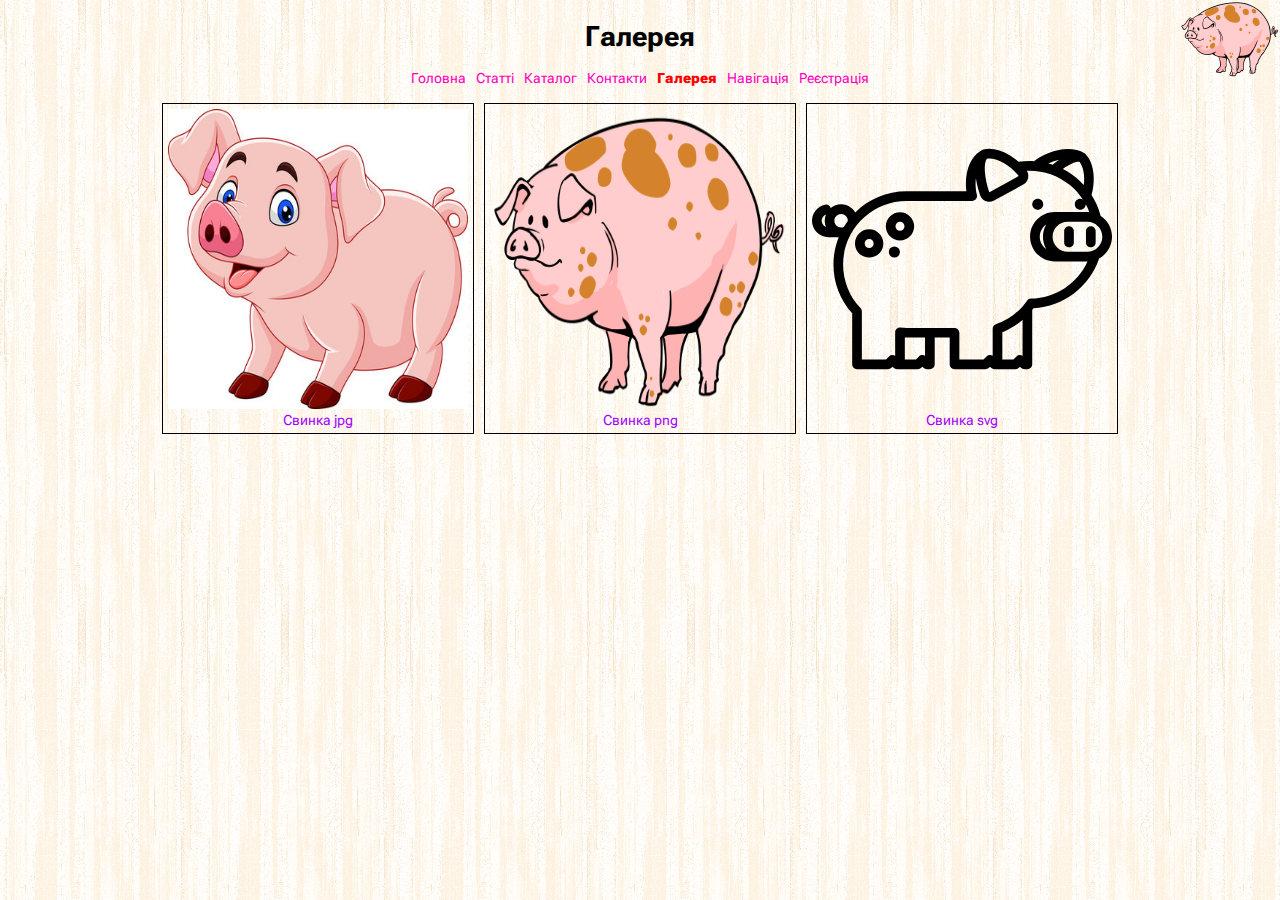
<file: pages/gallery.html>
<!DOCTYPE html>
<html lang="en">

<head>
  <meta charset="UTF-8">
  <meta name="viewport" content="width=device-width, initial-scale=1.0">
  <link rel="stylesheet" href="../style/components/reset.css">
  <link rel="stylesheet" href="../style/style.css">
  <title>Галерея</title>
</head>

<body class="body">
  <div class="container">
    <header>
      <h1 class="header-title gallery">Галерея</h1>
      <nav class="header-nav">
        <ul class="header-list">
          <li class="header-list-item">
            <a class="header-list-link" href="../index.html">Головна</a>
          </li>
          <li class="header-list-item">
            <a class="header-list-link" href="articles.html">Статті</a>
          </li>
          <li class="header-list-item">
            <a class="header-list-link" href="catalog.html">Каталог</a>
          </li>
          <li class="header-list-item">
            <a class="header-list-link" href="contacts.html">Контакти</a>
          </li>
          <li class="header-list-item">
            <a class="header-list-link active" href="">Галерея</a>
          </li>
          <li class="header-list-item">
            <a class="header-list-link" href="page-nav.html">Навігація</a>
          </li>
          <li class="header-list-item">
            <a class="header-list-link" href="registration.html">Реєстрація</a>
          </li>
        </ul>
      </nav>
    </header>

    <div class="gallery">
      <figure>
        <a class="gallery-link" href="../assets/img/pig.jpg" target="_blank">
          <img class="gallety-img" src="../assets/img/pig.jpg" alt="Свинка jpg">
        </a>
        <figcaption>Свинка jpg</figcaption>
      </figure>

      <figure>
        <a class="gallery-link" href="../assets/img/pig.png" target="_blank">
          <img class="gallety-img" src="../assets/img/pig.png" alt="Свинка png">
        </a>
        <figcaption>Свинка png</figcaption>
      </figure>

      <figure>
        <a class="gallery-link" href="../assets/img/pig.svg" target="_blank">
          <img class="gallety-img" src="../assets/img/pig.svg" alt="Свинка svg">
        </a>
        <figcaption>Свинка svg</figcaption>
      </figure>
    </div>

    <footer>
      <p class="footer-caption">&copy; Student Ihor</p>
    </footer>
  </div>
</body>
</html>
</file>
<file: style/style.css>
@font-face {
  font-family: RobotoFlex;
  src: url(../assets/font/RobotoFlex.ttf);
}
html {
  scroll-behavior: smooth;
  font-size: 14px;
}
body {
  background: url(../assets/img/nature.jpg) no-repeat center;
  background-attachment: fixed;
  background-size: cover;
  position: relative;
}
body::before {
  content: "";
  background: url(../assets/img/pig.png) no-repeat;
  background-size: contain;
  width: 100px;
  height: 100px;
  position: absolute;
  right: 0;
}
.container {
  max-width: 1280px;
  min-width: 380px;
  padding: 20px;
  margin: 0 auto;
  text-align: center;
  font-family: "RobotoFlex";
  color: #fff;
}
.header-title.gallery {
  color: black;
}
.header-list {
  display: flex;
  justify-content: center;
  align-items: center;
  height: 50px;
}
.header-list-item {
  padding: 0 5px;
  /* background-color: #10da09; */
}
.header-list-link {
  color: #ff00bf;
  transition: all 1s;
}
.header-list-link.active {
  color: #ff0000;
  font-weight: 900;
}
.header-list-link:hover {
  color: #ea00ff;
  font-weight: 900;
  font-size: large;
  padding: 0 15px;
}
.article-title {
  margin-bottom: 10px;
  font-family: arial;
  border-bottom: 1px solid black;
}
.article-description {
  text-align: justify;
  background-color: aqua;
  padding: 10px;
}
.article-link {
  color: rgb(196, 195, 101);
  transition: all 1s;
}
.article-link.read-more {
  text-decoration: underline;
}
.article-link.read-more:hover {
  color: rgb(255, 0, 0);
  text-decoration: none;
}
.article-link.comment {
  text-align: left;
  color: rgb(0, 183, 255);
  display: block;
}
.article-description::first-letter {
  font-family: arial;
  font-size: 1.5rem;
  color: red;
}
.comments {
  margin-top: 25px;
}
.comments-list, .comments-item {
  margin-top: 10px;
}
.comments-item {
  text-align: justify;
}
.catalog {
  max-width: 600px;
  margin: 0 auto;
}
.catalog-list {
  background-color: red;
}
.catalog-item {
  padding: 10px 0;
  font-size: 1.5rem;
}
.catalog-item::before, .catalog-title-inner::before {
  content: "";
  background: url(../assets/img/globe.png) no-repeat;
  background-size: contain;
  display: inline-block;
  width: 20px;
  height: 20px;
}
.catalog-title-inner::before {
  background: url(../assets/img/worldwide.png) no-repeat;
  background-size: contain;
  margin-right: 10px;
}
.catalog-title {
  color: #833939;
  display: inline-block;
}
.catalog-list-inner {
  display: flex;
  justify-content: center;
  background-color: green;
}
.catalog-item-inner {
  padding: 5px;
  font-size: 1rem;
}
.catalog-title-inner {
  color: #faa0a0;
  display: inline-block;
}
.catalog-item-inner:nth-of-type(odd):after {
  content: "new";
  background-color: black;
  padding: 3px;
}
.gallery {
  display: flex;
  justify-content: center;
  color: #a204fd;
}
.gallety-img {
  width: 300px;
  height: 300px;
}
.body {
  background: url(../assets/img/wood-pattern.png);
}
figure {
  border: 1px solid black;
  margin: 0 5px;
  padding: 5px;
}
figure:hover {
  border: unset;
  padding: 6px;
}
.contacts, .contact-form {
  max-width: 600px;
  margin: 0 auto;
}
.location-description {
  padding: 10px 0;
}
iframe {
  border-radius: 5%;
  height: 300px;
}
.contact-form {
  margin-top: 25px;
}
.field {
  width: 100%;
  margin: 10px 0;
  padding: 10px;
  max-width: 580px;
  border: none;
  border-radius: 10px;
  outline: none;
}
textarea {
  resize: none;
}
.contact-form-title {
  margin: 5px 0 10px;
}
.image {
  width: 180px;
  text-align: center;
  border: 1px solid;
  padding: 8px;
  color: black;
  background-color: white;
  border: unset;
}
.birthday {
  width: 90%;
}
.img-select, .birthday-select, .contact-select-wrapper {
  display: block;
  width: 100%;
  font-size: 1.5rem;
  font-weight: bold;
}
.gender, .kitchen {
  display: flex;
  justify-content: space-between;
  padding: 7px;
  background-color: white;
  color: black;
  border-radius: 10px;
}
.field.gender-select, .field.kitchen-select {
  margin: unset;
}
.label-kitchen {
  display: flex;
  align-items: center;
}
.submit, .reset {
  margin-top: 10px;
  padding: 10px;
  border-radius: 10px;
  border: none;
  outline: none;
  cursor: pointer;
}
.name, .surname {
  text-transform: capitalize;
}
.img-select-wrapper {
  display: flex;
  justify-content: space-around;
}
input, label {
  cursor: pointer;
}
.gender-select-wrapper, .kitchen-select-wrapper {
  padding: 5px;
}
.gender-select-wrapper:hover, .kitchen-select-wrapper:hover {
  border: 1px dashed black;
  padding: 4px;
}
.nav-list {
  display: flex;
  justify-content: center;
}
.nav-item {
  padding: 0 5px;
}
.nav-link, .text-link {
  color: #77e2f5;
}
article {
  margin-top: 15px;
}
.text-title {
  margin-bottom: 5px;
}
.text-description {
  text-align: justify
}
footer {
  margin-top: 20px;
}
</file>
